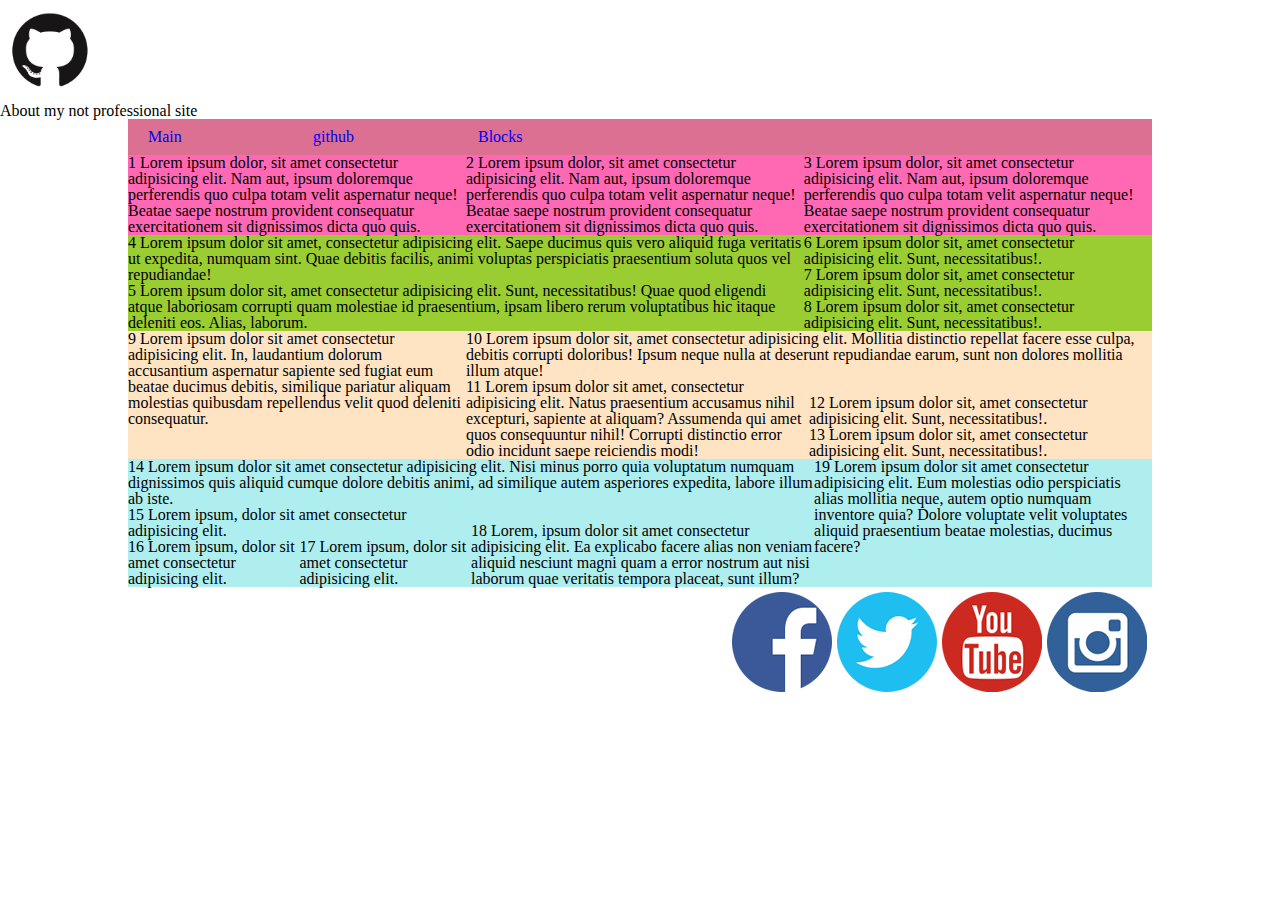
<file: index.html>
<!DOCTYPE html>
<html lang="en">
<head>
	<meta charset="UTF-8" />
	<meta name="viewport" content="width=device-width, initial-scale=1.0" />
	<title>19 inline-blocks</title>
    <link rel="stylesheet" type="text/css" href="css/style.css" />
</head>
<body>
    <header>
        <a href="http:github.com/efinswim"><img src="images/GitHub-Mark.png" alt="github" width="100px" /></a>
        <p>About my not professional site</p>
        <nav>
            <ul>
                <li><a href="https://youtu.be/mu4hcTHU4M4">Main</a></li>
                <li><a href="https://github.com/efinswim">github</a></li>
                <li><a href="#">Blocks</a>
                    <ul>
                        <li><a href="float.html">Float</a></li>
                        <li><a href="index.html">Inline-blocks</a></li>
                        <li><a href="flex.html">FLEX</a></li>
                        <li><a href="#">(МЕНЮ УКРАЛ)</a></li>
                    </ul>
                </li>
            </ul>
        </nav>
    </header>
    <main class="main4divs">
        <div class="div1">
            <div class="div11">1 Lorem ipsum dolor, sit amet consectetur adipisicing elit. Nam aut, ipsum doloremque perferendis quo culpa totam velit aspernatur neque! Beatae saepe nostrum provident consequatur exercitationem sit dignissimos dicta quo quis.</div>
            <div class="div11">2 Lorem ipsum dolor, sit amet consectetur adipisicing elit. Nam aut, ipsum doloremque perferendis quo culpa totam velit aspernatur neque! Beatae saepe nostrum provident consequatur exercitationem sit dignissimos dicta quo quis.</div>
            <div class="div11">3 Lorem ipsum dolor, sit amet consectetur adipisicing elit. Nam aut, ipsum doloremque perferendis quo culpa totam velit aspernatur neque! Beatae saepe nostrum provident consequatur exercitationem sit dignissimos dicta quo quis.</div>
        </div>
        <div class="div2">
            <div class="divmain45">
                <div class="div45">4 Lorem ipsum dolor sit amet, consectetur adipisicing elit. Saepe ducimus quis vero aliquid fuga veritatis ut expedita, numquam sint. Quae debitis facilis, animi voluptas perspiciatis praesentium soluta quos vel repudiandae!</div>
                <div class="div45">5 Lorem ipsum dolor sit, amet consectetur adipisicing elit. Sunt, necessitatibus! Quae quod eligendi atque laboriosam corrupti quam molestiae id praesentium, ipsam libero rerum voluptatibus hic itaque deleniti eos. Alias, laborum.</div>
            </div>
            <div class="div678">
                <div>6 Lorem ipsum dolor sit, amet consectetur adipisicing elit. Sunt, necessitatibus!.</div>
                <div>7 Lorem ipsum dolor sit, amet consectetur adipisicing elit. Sunt, necessitatibus!.</div>
                <div>8 Lorem ipsum dolor sit, amet consectetur adipisicing elit. Sunt, necessitatibus!.</div>
            </div>
        </div>
        <div class="div3">
            <div class="div9">9 Lorem ipsum dolor sit amet consectetur adipisicing elit. In, laudantium dolorum accusantium aspernatur sapiente sed fugiat eum beatae ducimus debitis, similique pariatur aliquam molestias quibusdam repellendus velit quod deleniti consequatur.</div>
            <div class="divmain1013">
                <div class="div10">10 Lorem ipsum dolor sit, amet consectetur adipisicing elit. Mollitia distinctio repellat facere esse culpa, debitis corrupti doloribus! Ipsum neque nulla at deserunt repudiandae earum, sunt non dolores mollitia illum atque!</div>
                <div>
                    <div class="div311">11 Lorem ipsum dolor sit amet, consectetur adipisicing elit. Natus praesentium accusamus nihil excepturi, sapiente at aliquam? Assumenda qui amet   quos consequuntur nihil! Corrupti distinctio error odio incidunt saepe reiciendis modi!</div>
                    <div class="div1213">
                        <div>12 Lorem ipsum dolor sit, amet consectetur adipisicing elit. Sunt, necessitatibus!.</div>
                        <div>13 Lorem ipsum dolor sit, amet consectetur adipisicing elit. Sunt, necessitatibus!.</div>
                    </div>
                </div>
            </div>
        </div>
        <div class="div4">
            <div class="div1418">
                <div class="div14">14 Lorem ipsum dolor sit amet consectetur adipisicing elit. Nisi minus porro quia voluptatum numquam dignissimos quis aliquid cumque dolore debitis animi, ad similique autem asperiores expedita, labore illum ab iste.</div>
                <div class="div1518">
                    <div class="div1517">
                        <div class="div15">15 Lorem ipsum, dolor sit amet consectetur adipisicing elit.</div>
                        <div class="div1617">
                            <div class="div16">16 Lorem ipsum, dolor sit amet consectetur adipisicing elit.</div>
                            <div class="div17">17 Lorem ipsum, dolor sit amet consectetur adipisicing elit.</div>
                        </div>
                    </div>
                    <div class="div18">18 Lorem, ipsum dolor sit amet consectetur adipisicing elit. Ea explicabo facere alias non veniam aliquid nesciunt magni quam a error nostrum aut nisi laborum quae veritatis tempora placeat, sunt illum?</div>
                </div>
            </div>
            <div class="div19">19 Lorem ipsum dolor sit amet consectetur adipisicing elit. Eum molestias odio perspiciatis alias mollitia neque, autem optio numquam inventore quia? Dolore voluptate velit voluptates aliquid praesentium beatae molestias, ducimus facere?</div>
        </div>
    </main>
    <footer>
        <ul class="socialul">
            <li><a href="#"></a></li>
            <li><a href="#"></a></li>
            <li><a href="#"></a></li>
            <li><a href="#"></a></li>
        </ul>
    </footer>
</body>
</html>
</file>
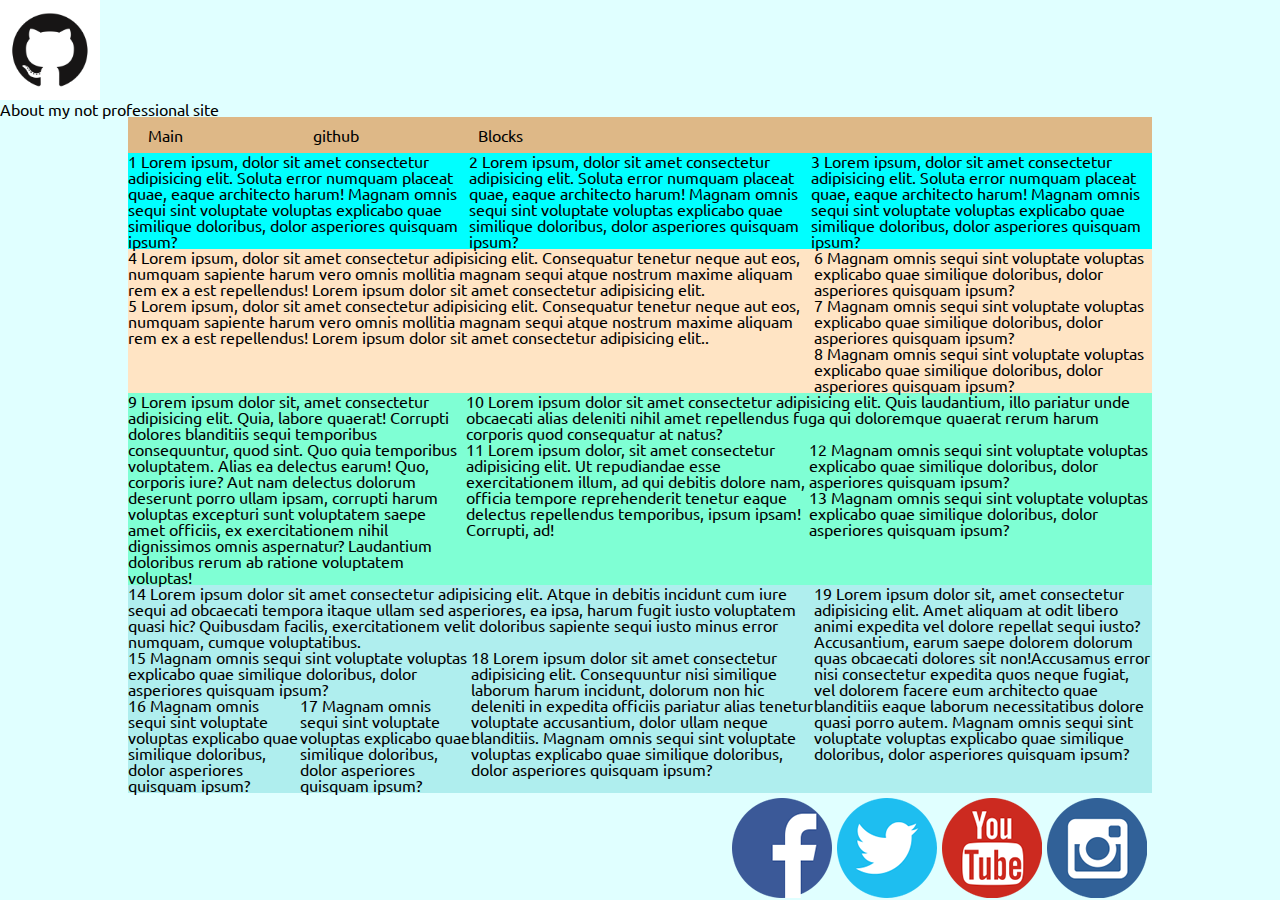
<file: flex.html>
<!DOCTYPE html>
<html lang="en">
<head>
	<meta charset="UTF-8" />
	<meta name="viewport" content="width=device-width, initial-scale=1.0" />
	<title>19 flex</title>
    <link rel="stylesheet" type="text/css" href="css/flex.css" />
    <link rel="preconnect" href="https://fonts.gstatic.com">
    <link href="https://fonts.googleapis.com/css2?family=Ubuntu:wght@300&display=swap" rel="stylesheet">
</head>
<body>
    <header>
        <a href="http:github.com/efinswim"><img src="images/GitHub-Mark.png" alt="github" width="100px" /></a>
        <p>About my not professional site</p>
        <nav>
            <ul>
                <li><a href="https://youtu.be/mu4hcTHU4M4">Main</a></li>
                <li><a href="https://github.com/efinswim">github</a></li>
                <li><a href="#">Blocks</a>
                    <ul>
                        <li><a href="float.html">Float</a></li>
                        <li><a href="index.html">Inline-blocks</a></li>
                        <li><a href="flex.html">FLEX</a></li>
                        <li><a href="#">(МЕНЮ УКРАЛ)</a></li>
                    </ul>
                </li>
            </ul>
        </nav>
    </header>
    <main>
        <div class="firstmainblock">
            <div>1 Lorem ipsum, dolor sit amet consectetur adipisicing elit. Soluta error numquam placeat quae, eaque architecto harum! Magnam omnis sequi sint voluptate voluptas explicabo quae similique doloribus, dolor asperiores quisquam ipsum?</div>
            <div>2 Lorem ipsum, dolor sit amet consectetur adipisicing elit. Soluta error numquam placeat quae, eaque architecto harum! Magnam omnis sequi sint voluptate voluptas explicabo quae similique doloribus, dolor asperiores quisquam ipsum?</div>
            <div>3 Lorem ipsum, dolor sit amet consectetur adipisicing elit. Soluta error numquam placeat quae, eaque architecto harum! Magnam omnis sequi sint voluptate voluptas explicabo quae similique doloribus, dolor asperiores quisquam ipsum?</div>
        </div>
        <div class="secondmainblock">
            <div class="firstsecondblock">
                <div>4 Lorem ipsum, dolor sit amet consectetur adipisicing elit. Consequatur tenetur neque aut eos, numquam sapiente harum vero omnis mollitia magnam sequi atque nostrum   maxime aliquam rem ex a est repellendus! Lorem ipsum dolor sit amet consectetur adipisicing elit.</div>
                <div>5 Lorem ipsum, dolor sit amet consectetur adipisicing elit. Consequatur tenetur neque aut eos, numquam sapiente harum vero omnis mollitia magnam sequi atque nostrum   maxime aliquam rem ex a est repellendus! Lorem ipsum dolor sit amet consectetur adipisicing elit..</div>
            </div>
            <div class="secondsecondblock">
                <div>6 Magnam omnis sequi sint voluptate voluptas explicabo quae similique doloribus, dolor asperiores quisquam ipsum?</div>
                <div>7 Magnam omnis sequi sint voluptate voluptas explicabo quae similique doloribus, dolor asperiores quisquam ipsum?</div>
                <div>8 Magnam omnis sequi sint voluptate voluptas explicabo quae similique doloribus, dolor asperiores quisquam ipsum?</div>
            </div>
        </div>
        <div class="threemainblock">
            <div class="threesecondblock">9 Lorem ipsum dolor sit, amet consectetur adipisicing elit. Quia, labore quaerat! Corrupti dolores blanditiis sequi temporibus consequuntur, quod sint. Quo quia temporibus voluptatem. Alias ea delectus earum! Quo, corporis iure?
            Aut nam delectus dolorum deserunt porro ullam ipsam, corrupti harum voluptas excepturi sunt voluptatem saepe amet officiis, ex exercitationem nihil dignissimos omnis aspernatur? Laudantium doloribus rerum ab ratione voluptatem voluptas!</div>
            <div class="secondthreeblock">
                <div class="firstblockstb">10 Lorem ipsum dolor sit amet consectetur adipisicing elit. Quis laudantium, illo pariatur unde obcaecati alias deleniti nihil amet repellendus fuga qui doloremque quaerat rerum harum corporis quod consequatur at natus?</div>
                <div class="secondblockstb">
                    <div class="threeblockstb">11 Lorem ipsum dolor, sit amet consectetur adipisicing elit. Ut repudiandae esse exercitationem illum, ad qui debitis dolore nam, officia tempore reprehenderit tenetur eaque delectus repellendus temporibus, ipsum ipsam! Corrupti, ad!</div>
                    <div class="fourthblockstb">
                        <div>12 Magnam omnis sequi sint voluptate voluptas explicabo quae similique doloribus, dolor asperiores quisquam ipsum?</div>
                        <div>13 Magnam omnis sequi sint voluptate voluptas explicabo quae similique doloribus, dolor asperiores quisquam ipsum?</div>
                    </div>
                </div>
            </div>
        </div>
        <div class="fourhtmainblock">
            <div class="firstblockfourth">
                <div>14 Lorem ipsum dolor sit amet consectetur adipisicing elit. Atque in debitis incidunt cum iure sequi ad obcaecati tempora itaque ullam sed asperiores, ea ipsa, harum fugit iusto voluptatem quasi hic? Quibusdam facilis, exercitationem velit doloribus sapiente sequi iusto minus error numquam, cumque voluptatibus.</div>
                <div class="fristsubfourth">
                    <div class="blockfor1517">
                        <div>15 Magnam omnis sequi sint voluptate voluptas explicabo quae similique doloribus, dolor asperiores quisquam ipsum?</div>
                        <div class="blockfor1617">
                            <div>16 Magnam omnis sequi sint voluptate voluptas explicabo quae similique doloribus, dolor asperiores quisquam ipsum?</div>
                            <div>17 Magnam omnis sequi sint voluptate voluptas explicabo quae similique doloribus, dolor asperiores quisquam ipsum?</div>
                        </div>
                    </div>
                    <div class="blockfor18">18 Lorem ipsum dolor sit amet consectetur adipisicing elit. Consequuntur nisi similique laborum harum incidunt, dolorum non hic deleniti in expedita officiis pariatur alias tenetur voluptate accusantium, dolor ullam neque blanditiis. Magnam omnis sequi sint voluptate voluptas explicabo quae similique doloribus, dolor asperiores quisquam ipsum?</div>
                </div>
            </div>
            <div class="blockfor19">19 Lorem ipsum dolor sit, amet consectetur adipisicing elit. Amet aliquam at odit libero animi expedita vel dolore repellat sequi iusto? Accusantium, earum saepe dolorem dolorum quas obcaecati dolores sit non!Accusamus error nisi consectetur expedita quos neque fugiat, vel dolorem facere eum architecto quae blanditiis eaque laborum necessitatibus dolore quasi porro autem. Magnam omnis sequi sint voluptate voluptas explicabo quae similique doloribus, dolor asperiores quisquam ipsum?</div>
        </div>
    </main>
    <footer>
        <ul class="socialul">
            <li><a href="#"></a></li>
            <li><a href="#"></a></li>
            <li><a href="#"></a></li>
            <li><a href="#"></a></li>
        </ul>
    </footer>
</body>
</html>
</file>
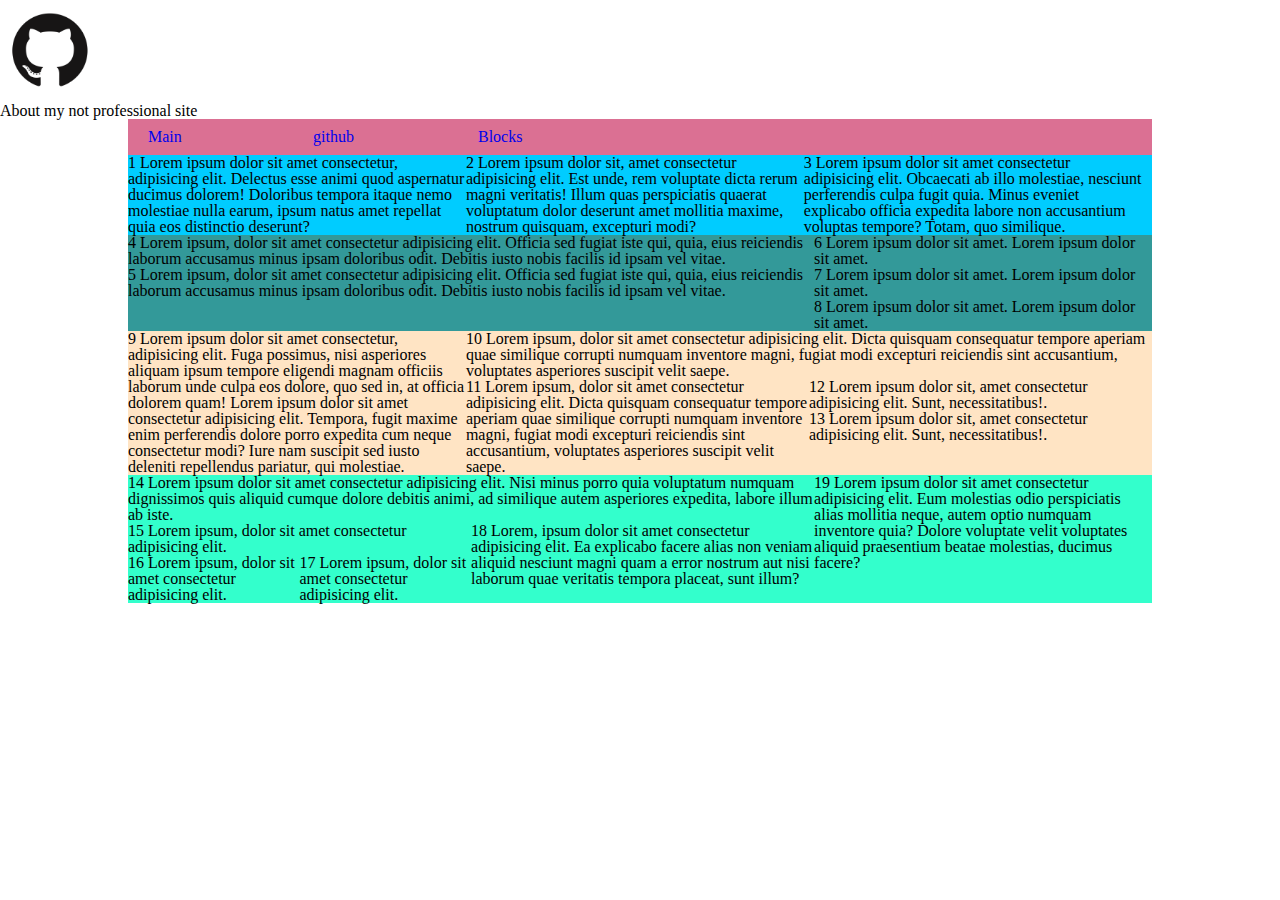
<file: float.html>
<!DOCTYPE html>
<html lang="en">
<head>
	<meta charset="UTF-8" />
	<meta name="viewport" content="width=device-width, initial-scale=1.0" />
	<title>19 floats</title>
    <link rel="stylesheet" type="text/css" href="css/floatcss.css" />
</head>
<body>
    <header>
        <a href="http:github.com/efinswim"><img src="images/GitHub-Mark.png" alt="github" width="100px" /></a>
        <p>About my not professional site</p>
        <nav>
            <ul>
                <li><a href="https://youtu.be/mu4hcTHU4M4">Main</a></li>
                <li><a href="https://github.com/efinswim">github</a></li>
                <li><a href="#">Blocks</a>
                    <ul>
                        <li><a href="float.html">Float</a></li>
                        <li><a href="index.html">Inline-blocks</a></li>
                        <li><a href="flex.html">FLEX</a></li>
                        <li><a href="#">(МЕНЮ УКРАЛ)</a></li>
                    </ul>
                </li>
            </ul>
        </nav>
    </header>
    <main>
        <div class="maindiv1 clearfix">
            <div class="div123">1 Lorem ipsum dolor sit amet consectetur, adipisicing elit. Delectus esse animi quod aspernatur ducimus dolorem! Doloribus tempora itaque nemo molestiae nulla earum, ipsum natus amet repellat quia eos distinctio deserunt?</div>
            <div class="div123">2 Lorem ipsum dolor sit, amet consectetur adipisicing elit. Est unde, rem voluptate dicta rerum magni veritatis! Illum quas perspiciatis quaerat voluptatum dolor deserunt amet mollitia maxime, nostrum quisquam, excepturi modi?</div>
            <div class="div123">3 Lorem ipsum dolor sit amet consectetur adipisicing elit. Obcaecati ab illo molestiae, nesciunt perferendis culpa fugit quia. Minus eveniet explicabo officia expedita labore non accusantium voluptas tempore? Totam, quo similique.</div>
        </div>
        <div class="maindiv2 clearfix">
            <div class="div45">
               <div>4 Lorem ipsum, dolor sit amet consectetur adipisicing elit. Officia sed fugiat iste qui, quia, eius reiciendis laborum accusamus minus ipsam doloribus odit. Debitis iusto nobis facilis id ipsam vel vitae.</div>
                <div>5 Lorem ipsum, dolor sit amet consectetur adipisicing elit. Officia sed fugiat iste qui, quia, eius reiciendis laborum accusamus minus ipsam doloribus odit. Debitis iusto nobis facilis id ipsam vel vitae.</div>
            </div>
            <div class="div678">
                <div>6 Lorem ipsum dolor sit amet. Lorem ipsum dolor sit amet.</div>
                <div>7 Lorem ipsum dolor sit amet. Lorem ipsum dolor sit amet.</div>
                <div>8 Lorem ipsum dolor sit amet. Lorem ipsum dolor sit amet.</div>
            </div>
        </div>
        <div class="maindiv3 clearfix">
            <div class="div9">9 Lorem ipsum dolor sit amet consectetur, adipisicing elit. Fuga possimus, nisi asperiores aliquam ipsum tempore eligendi magnam officiis laborum unde culpa eos dolore, quo sed in, at officia dolorem quam! Lorem ipsum dolor sit amet consectetur adipisicing elit. Tempora, fugit maxime enim perferendis dolore porro expedita cum neque consectetur modi? Iure nam suscipit sed iusto deleniti repellendus pariatur, qui molestiae.</div>
            <div class="div1013">
                <div class="div10">10 Lorem ipsum, dolor sit amet consectetur adipisicing elit. Dicta quisquam  consequatur tempore aperiam quae similique corrupti numquam inventore magni, fugiat modi excepturi reiciendis sint accusantium, voluptates asperiores    suscipit velit saepe.</div>
                <div class="div1113">
                    <div class="div11">11 Lorem ipsum, dolor sit amet consectetur adipisicing elit. Dicta quisquam  consequatur tempore aperiam quae similique corrupti numquam inventore magni, fugiat modi excepturi reiciendis sint accusantium, voluptates asperiores    suscipit velit saepe.</div>
            </div>
                    <div class="div1213">
                        <div>12 Lorem ipsum dolor sit, amet consectetur adipisicing elit. Sunt, necessitatibus!.</div>
                        <div>13 Lorem ipsum dolor sit, amet consectetur adipisicing elit. Sunt, necessitatibus!.</div>
                    </div>
                </div>
                <div class="clearfix"></div>
        </div>
        <div class="maindiv4 clearfix">
            <div class="div1418">
                <div class="div14">14 Lorem ipsum dolor sit amet consectetur adipisicing elit. Nisi minus porro quia voluptatum numquam dignissimos quis aliquid cumque dolore debitis animi, ad similique autem asperiores expedita, labore illum ab iste.</div>
                <div class="div1518">
                    <div class="div1517">
                        <div class="div15">15 Lorem ipsum, dolor sit amet consectetur adipisicing elit.</div>
                        <div class="div1617">
                            <div class="div16">16 Lorem ipsum, dolor sit amet consectetur adipisicing elit.</div>
                            <div class="div17">17 Lorem ipsum, dolor sit amet consectetur adipisicing elit.</div>
                        </div>
                        <div class="clearfix"></div>
                    </div>
                    <div class="div18">18 Lorem, ipsum dolor sit amet consectetur adipisicing elit. Ea explicabo facere alias non veniam aliquid nesciunt magni quam a error nostrum aut nisi laborum quae veritatis tempora placeat, sunt illum?</div>
                    <div class="clearfix"></div>
                </div>
            </div>
            <div class="div19">19 Lorem ipsum dolor sit amet consectetur adipisicing elit. Eum molestias odio perspiciatis alias mollitia neque, autem optio numquam inventore quia? Dolore voluptate velit voluptates aliquid praesentium beatae molestias, ducimus facere?</div>
        </div>
    </main>
    <footer>
        <ul class="socialul">
            <li><a href="#"></a></li>
            <li><a href="#"></a></li>
            <li><a href="#"></a></li>
            <li><a href="#"></a></li>
        </ul>
    </footer>
</body>
</html>
</file>
<file: css/style.css>
/* http://meyerweb.com/eric/tools/css/reset/ 
   v2.0 | 20110126
   License: none (public domain)
*/

html, body, div, span, applet, object, iframe,
h1, h2, h3, h4, h5, h6, p, blockquote, pre,
a, abbr, acronym, address, big, cite, code,
del, dfn, em, img, ins, kbd, q, s, samp,
small, strike, strong, sub, sup, tt, var,
b, u, i, center,
dl, dt, dd, ol, ul, li,
fieldset, form, label, legend,
table, caption, tbody, tfoot, thead, tr, th, td,
article, aside, canvas, details, embed, 
figure, figcaption, footer, header, hgroup, 
menu, nav, output, ruby, section, summary,
time, mark, audio, video {
	margin: 0;
	padding: 0;
	border: 0;
	font-size: 100%;
	font: inherit;
	vertical-align: baseline;
}
/* HTML5 display-role reset for older browsers */
article, aside, details, figcaption, figure, 
footer, header, hgroup, menu, nav, section {
	display: block;
}
body {
	line-height: 1;
    #E0FFFF
}
ol, ul {
	list-style: none;
}
blockquote, q {
	quotes: none;
}
blockquote:before, blockquote:after,
q:before, q:after {
	content: '';
	content: none;
}
table {
	border-collapse: collapse;
	border-spacing: 0;
}
nav {
    width: 80%;
    margin: auto;
}
nav ul {
    list-style: none;
    background-color: #DB7093;
}
nav > ul > li {
    float: left;
}
nav ul::after {
    content: "";
    display: block;
    clear: both;
}
nav ul li a {
    display: inline-block;
    padding: 10px 20px;
    text-decoration: none;
    width: 125px;
}
nav ul li a:hover {
    background-color: #FF1493;
}
nav ul ul {
    display: none;
    position: absolute;
}
nav ul li:hover ul {
    display: block;
}
main {
    max-width: 80%;
    margin: auto;
}
.div1 {
    background-color: #FF69B4;
    font-size: 0px;
}
.div11 {
    max-width: 33%;
    display: inline-block;
    font-size: 16px;
}
.div2 {
    background-color: #9ACD32;
    font-size: 0px;
}
.divmain45 {
    width: 66%;
    display: inline-block;
    font-size: 16px;
    vertical-align: top;
}
.div45 {
    width: 100%;
}
.div678 {
    width: 33%;
    display: inline-block;
    font-size: 16px;
}
.div3 {
    background-color: #FFE4C4;
    font-size: 0px;
}
.div9 {
    width: 33%;
    display: inline-block;
    font-size: 16px;
    vertical-align: top;
}
.divmain1013 {
    display: inline-block;
    max-width: 67%;
}
.div10 {
    max-width: 100%;
    font-size: 16px;
}
.div311 {
    max-width: 50%;
    font-size: 16px;
    display: inline-block;
}
.div1213 {
    max-width: 50%;
    font-size: 16px;
    display: inline-block;
}
.div4{
    background-color: #AFEEEE;
    font-size: 0;
}
.div1418 {
    max-width: 67%;
    display: inline-block;
}
.div14 {
    font-size: 16px;
    display: inline-block;
}
.div1518 {
    font-size: 0px;
    display: inline-block;
}
.div1517{
    max-width: 50%;
    display: inline-block;
}
.div15 {
    font-size: 16px;
}
.div1617 {
    font-size: 0px;
    display: inline-block;
}
.div16 {
    width: 50%;
    display: inline-block;
    font-size: 16px;
}
.div17 {
    display: inline-block;
    width: 50%;
    font-size: 16px;
}
.div18 {
    font-size: 16px;
    max-width: 50%;
    display: inline-block;
}
.div19 {
    font-size: 16px;
    max-width: 33%;
    display: inline-block;
    vertical-align: top;
}
.socialul {
    position: absolute;
    right: 10%;
}
footer ul {
    list-style: none;
    font-size: 0;
}
footer ul > li {
    display: inline-block;
    font-size: 16px;
}
footer ul > li > a {
    display: block;
    width: 105px;
    height: 105px;
    background-image: url(../images/social-icons-sprite.png);
}
footer a{
	transition: ease-in 0.3s;
}
footer li > a {
    background-position: 0 -105px;
}
footer li + li > a {
    background-position: -105px -105px;
}
footer li + li + li > a {
    background-position: -210px -105px;
}
footer li + li + li + li > a {
    background-position: -315px -105px;
}
footer li > a:hover{
        background-position: 0 0;
}
footer li + li > a:hover {
    background-position: -105px 0;
}
footer li + li + li > a:hover {
    background-position: -210px 0;
}
footer li + li + li + li > a:hover {
    background-position: -315px 0;
}
</file>
<file: css/flex.css>
/* http://meyerweb.com/eric/tools/css/reset/ 
   v2.0 | 20110126
   License: none (public domain)
*/

html, body, div, span, applet, object, iframe,
h1, h2, h3, h4, h5, h6, p, blockquote, pre,
a, abbr, acronym, address, big, cite, code,
del, dfn, em, img, ins, kbd, q, s, samp,
small, strike, strong, sub, sup, tt, var,
b, u, i, center,
dl, dt, dd, ol, ul, li,
fieldset, form, label, legend,
table, caption, tbody, tfoot, thead, tr, th, td,
article, aside, canvas, details, embed, 
figure, figcaption, footer, header, hgroup, 
menu, nav, output, ruby, section, summary,
time, mark, audio, video {
	margin: 0;
	padding: 0;
	border: 0;
	font-size: 100%;
	font: inherit;
	vertical-align: baseline;
}
/* HTML5 display-role reset for older browsers */
article, aside, details, figcaption, figure, 
footer, header, hgroup, menu, nav, section {
	display: block;
}
body {
	line-height: 1;
    background-color: #E0FFFF;
    font-family: 'Ubuntu', sans-serif;
}
ol, ul {
	list-style: none;
}
blockquote, q {
	quotes: none;
}
blockquote:before, blockquote:after,
q:before, q:after {
	content: '';
	content: none;
}
table {
	border-collapse: collapse;
	border-spacing: 0;
}
nav {
    width: 80%;
    margin: auto;
}
nav ul {
    background-color: #DEB887;
}
nav > ul > li {
    float: left;
}
nav ul::after {
    content: "";
    display: block;
    clear: both;
}
nav ul li a {
    display: inline-block;
    padding: 10px 20px;
    text-decoration: none;
    color: #000 !important;
    width: 125px;
    transition: ease-in 0.3s;
}
nav ul li a:hover {
    background-color: #FFDEAD;
}
nav ul ul {
    display: none;
    position: absolute;
}
nav ul li:hover ul {
    display: block;
}
.firstmainblock {
    background-color: aqua;
    max-width: 80%;
    margin: 0 auto;
    display: flex;
}
.secondmainblock {
    background-color: bisque;
    max-width: 80%;
    margin: 0 auto;
    display: flex;
}
.firstsecondblock {
    max-width: 67%;
}
.secondsecondblock {
    max-width: 33%;
}
.threemainblock {
    background-color: #7FFFD4;
    max-width: 80%;
    margin: 0 auto;
    display: flex;
}
.threesecondblock {
    max-width: 33%;
}
.secondthreeblock {
    max-width: 67%;
}
.secondblockstb {
    display: flex;
}
.threeblockstb {
    max-width: 50%;
}
.fourthblockstb {
    max-width: 50%;
}
.fourhtmainblock {
    background-color: #AFEEEE;
    max-width: 80%;
    margin: 0 auto;
    display: flex;
}
.firstblockfourth {
    max-width: 67%;
}
.fristsubfourth {
    display: flex;
}
.blockfor1517 {
    max-width: 50%;
}
.blockfor1617 {
    display: flex;
}
.blockfor18 {
    max-width: 50%;
}
.blockfor19 {
    max-width: 33%;
}
.socialul {
    position: absolute;
    right: 10%;
}
footer ul {
    list-style: none;
    font-size: 0;
}
footer ul > li {
    display: inline-block;
    font-size: 16px;
}
footer ul > li > a {
    display: block;
    width: 105px;
    height: 105px;
    background-image: url(../images/social-icons-sprite.png);
}
footer a{
	transition: ease-in 0.3s;
}
footer li > a {
    background-position: 0 -105px;
}
footer li + li > a {
    background-position: -105px -105px;
}
footer li + li + li > a {
    background-position: -210px -105px;
}
footer li + li + li + li > a {
    background-position: -315px -105px;
}
footer li > a:hover{
        background-position: 0 0;
}
footer li + li > a:hover {
    background-position: -105px 0;
}
footer li + li + li > a:hover {
    background-position: -210px 0;
}
footer li + li + li + li > a:hover {
    background-position: -315px 0;
}
</file>
<file: css/floatcss.css>
/* http://meyerweb.com/eric/tools/css/reset/ 
   v2.0 | 20110126
   License: none (public domain)
*/

html, body, div, span, applet, object, iframe,
h1, h2, h3, h4, h5, h6, p, blockquote, pre,
a, abbr, acronym, address, big, cite, code,
del, dfn, em, img, ins, kbd, q, s, samp,
small, strike, strong, sub, sup, tt, var,
b, u, i, center,
dl, dt, dd, ol, ul, li,
fieldset, form, label, legend,
table, caption, tbody, tfoot, thead, tr, th, td,
article, aside, canvas, details, embed, 
figure, figcaption, footer, header, hgroup, 
menu, nav, output, ruby, section, summary,
time, mark, audio, video {
	margin: 0;
	padding: 0;
	border: 0;
	font-size: 100%;
	font: inherit;
	vertical-align: baseline;
}
/* HTML5 display-role reset for older browsers */
article, aside, details, figcaption, figure, 
footer, header, hgroup, menu, nav, section {
	display: block;
}
body {
	line-height: 1;
}
ol, ul {
	list-style: none;
}
blockquote, q {
	quotes: none;
}
blockquote:before, blockquote:after,
q:before, q:after {
	content: '';
	content: none;
}
table {
	border-collapse: collapse;
	border-spacing: 0;
}
nav {
    width: 80%;
    margin: auto;
}
nav ul {
    list-style: none;
    background-color: #DB7093;
}
nav > ul > li {
    float: left;
}
nav ul::after {
    content: "";
    display: block;
    clear: both;
}
nav ul li a {
    display: inline-block;
    padding: 10px 20px;
    text-decoration: none;
    width: 125px;
}
nav ul li a:hover {
    background-color: #FF1493;
}
nav ul ul {
    display: none;
    position: absolute;
}
nav ul li:hover ul {
    display: block;
}
main {
    max-width: 80%;
    margin: auto;
}
.clearfix::after {
    content: '';
    display: table;
    clear: both;
}
main {
    max-width: 80%;
    margin: auto;
}
.maindiv1 {
    background-color: #00CCFF;
}
.div123 {
    float: left;
    width: 33%;
}
.maindiv2 {
    background-color: #339999;
}
.div45 {
    float: left;
    width: 67%;
}
.div678 {
    float: left;
    width: 33%;
}
.maindiv3 {
    background-color: #FFE4C4;
}
.div9 {
    float: left;
    width: 33%;
}
.div1013 {
    width: 67%;
    float: right;
}
.div10 {

}
.div11 {
    width: 50%;
    float: left;
}
.div1213 {
    width: 50%;
    float: right;
}
.maindiv4 {
    background-color: #33FFCC;
}
.div1418 {
    max-width: 67%;
    float: left;
}
.div14 {
    font-size: 16px;
}
.div1518 {
    font-size: 0px;
}
.div1517{
    max-width: 50%;
    float: left;
}
.div15 {
    font-size: 16px;
}
.div1617 {
    font-size: 0px;
}
.div16 {
    width: 50%;
    font-size: 16px;
    float: left;
}
.div17 {
    width: 50%;
    font-size: 16px;
    float: left;
}
.div18 {
    font-size: 16px;
    max-width: 50%;
    float: left;
}
.div19 {
    font-size: 16px;
    max-width: 33%;
    float: right;
}
</file>
